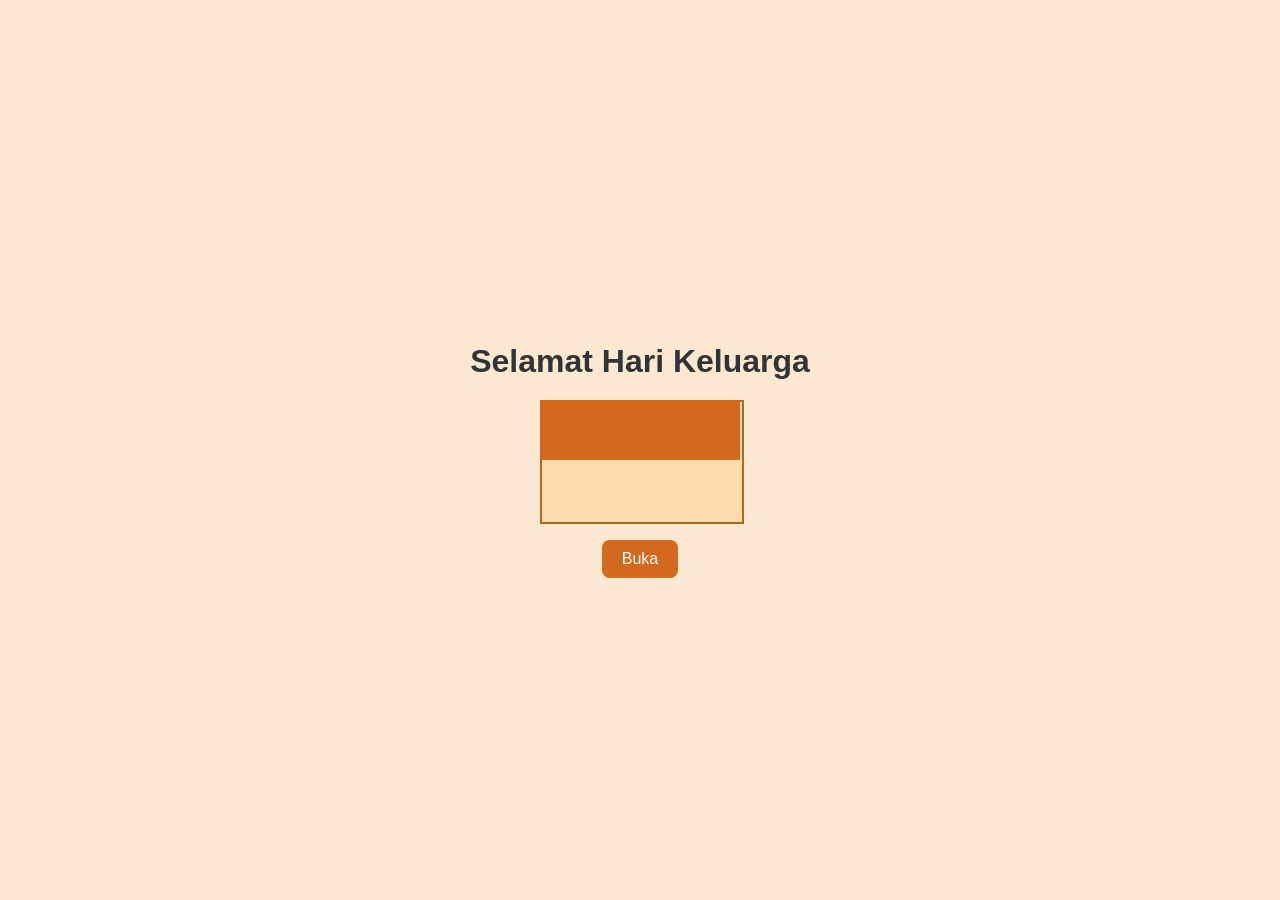
<file: index.html>
<!DOCTYPE html>
<html lang="id">
<head>
  <meta charset="UTF-8" />
  <meta name="viewport" content="width=device-width, initial-scale=1.0"/>
  <title>Selamat Hari Keluarga</title>
  <link rel="stylesheet" href="style.css" />
</head>
<body>
  <div class="container">
    <h1>Selamat Hari Keluarga</h1>
    <div class="envelope" id="envelope">
      <div class="flap"></div>
      <div class="body"></div>
    </div>
    <button id="openBtn">Buka</button>
  </div>

  <script src="script.js"></script>
</body>
</html>
</file>
<file: style.css>
body {
  margin: 0;
  padding: 0;
  font-family: 'Arial', sans-serif;
  background: #fbe8d3;
  display: flex;
  justify-content: center;
  align-items: center;
  height: 100vh;
}

.container {
  text-align: center;
}

h1 {
  margin-bottom: 20px;
  color: #333;
}

.envelope {
  width: 200px;
  height: 120px;
  position: relative;
  margin: 0 auto 20px;
  perspective: 1000px;
}

.flap {
  width: 100%;
  height: 60px;
  background: #d2691e;
  position: absolute;
  top: 0;
  transform-origin: top;
  transition: transform 1s ease-in-out;
  z-index: 2;
}

.body {
  width: 100%;
  height: 100%;
  background: #ffdead;
  position: absolute;
  top: 0;
  z-index: 1;
  border: 2px solid #b5651d;
}

button {
  padding: 10px 20px;
  font-size: 16px;
  background: #d2691e;
  color: white;
  border: none;
  border-radius: 8px;
  cursor: pointer;
  transition: background 0.3s ease;
}

button:hover {
  background: #a0522d;
}
</file>
